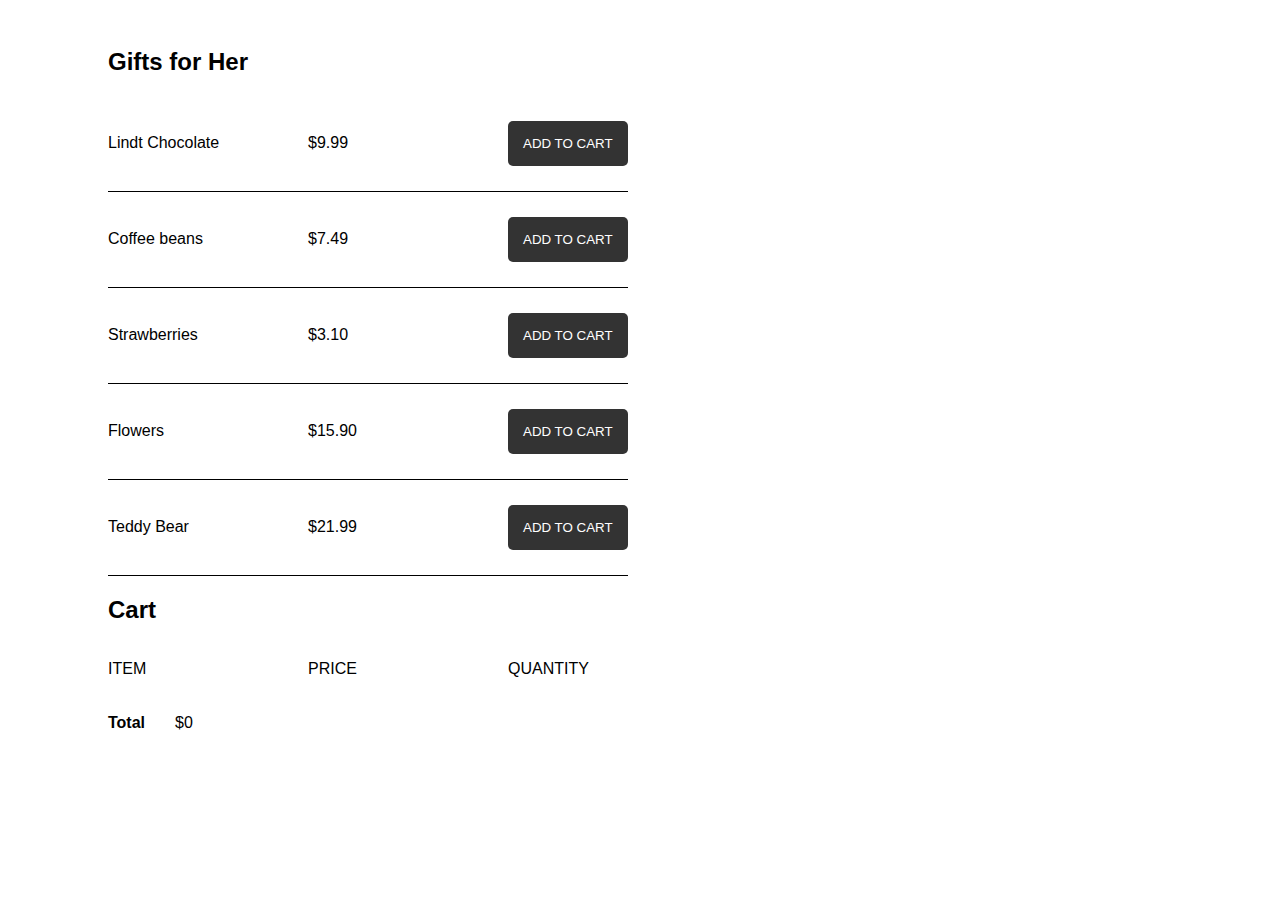
<file: exercise_2/index.html>
<!DOCTYPE html>
<html lang="en">
<head>
    <meta charset="UTF-8">
    <meta name="viewport" content="width=device-width, initial-scale=1.0">
    <link rel="stylesheet" href="style.css">
    <title>Exercise 2</title>
</head>
<body>
    <div class="container">
        <h2>Gifts for Her</h2>
        <div class="shop-items">
            <div class="shop-item">
                <p class="shop-item-title">Lindt Chocolate</p>
                <p class="shop-item-price">$9.99</p>
                <button class="btn shop-item-button">ADD TO CART</button>
            </div>
            <div class="shop-item">
                <p class="shop-item-title">Coffee beans</p>
                <p class="shop-item-price">$7.49</p>
                <button class="btn shop-item-button">ADD TO CART</button>
            </div>
            <div class="shop-item">
                <p class="shop-item-title">Strawberries</p>
                <p class="shop-item-price">$3.10</p>
                <button class="btn shop-item-button">ADD TO CART</button>
            </div>
            <div class="shop-item">
                <p class="shop-item-title">Flowers</p>
                <p class="shop-item-price">$15.90</p>
                <button class="btn shop-item-button">ADD TO CART</button>
            </div>
            <div class="shop-item">
                <p class="shop-item-title">Teddy Bear</p>
                <p class="shop-item-price">$21.99</p>
                <button class="btn shop-item-button">ADD TO CART</button>
            </div>
        </div>
    
        <h2>Cart</h2>
        <div class="cart-header-row">
            <p class="cart-header">ITEM</p>
            <p class="cart-header">PRICE</p>
            <p class="cart-header">QUANTITY</p>
        </div>
        <div class="cart-items">
        </div>
        <div class="cart-total">
            <strong>Total</strong>
            <span class="cart-total-price">$0</span>
        </div>
    </div>


    <script src="main.js"></script>
</body>
</html>
</file>
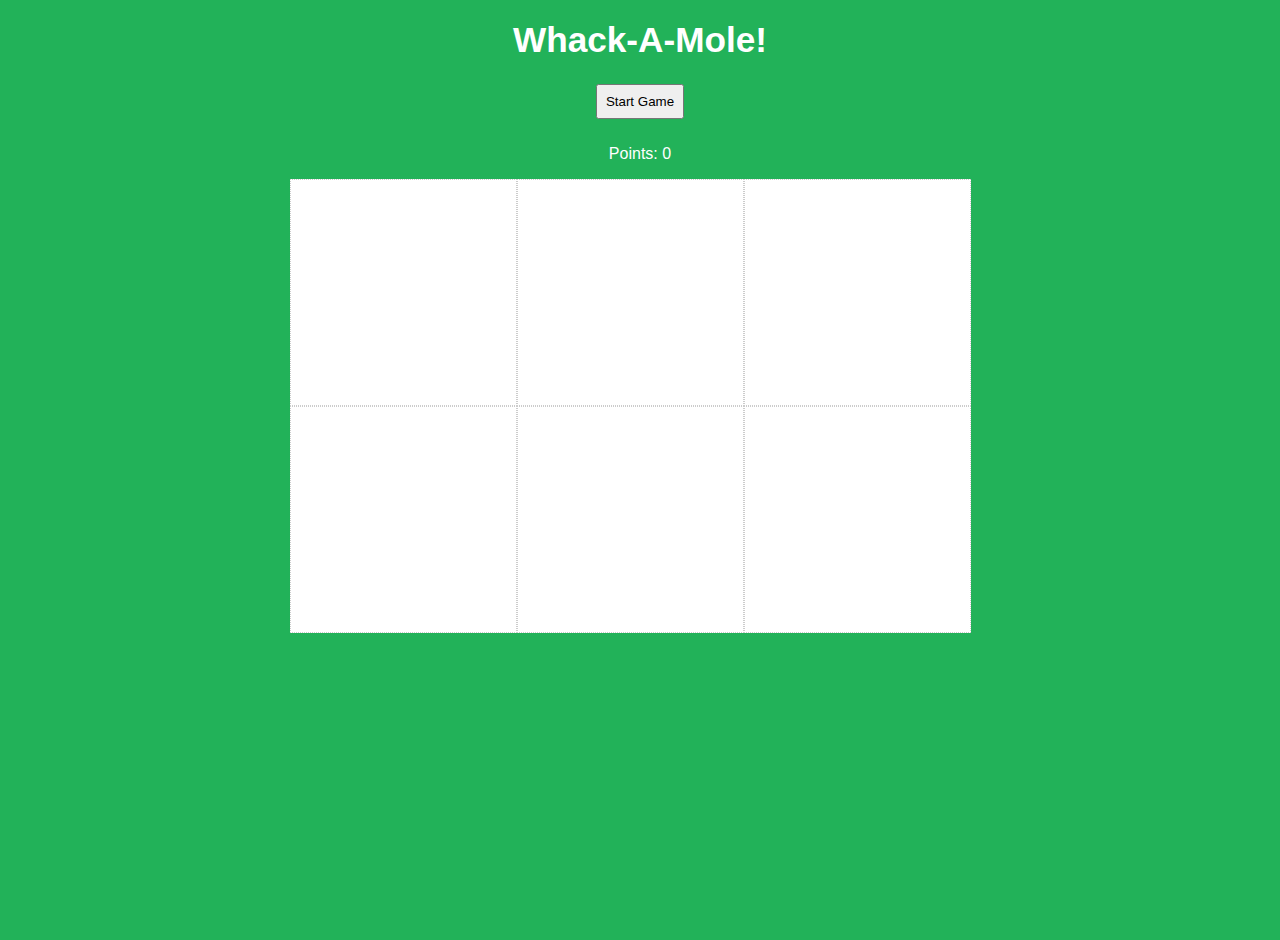
<file: exercise_3/index.html>
<!DOCTYPE html>
<html lang="en">
<head>
    <meta charset="UTF-8">
    <meta name="viewport" content="width=device-width, initial-scale=1.0">
    <link rel="stylesheet" href="style.css">
    <title>Whack-A-Mole!</title>
</head>
<body>
    <div class="container">
        <h1>Whack-A-Mole!</h1>
        <button class="start-button">Start Game</button>
        <p>Points: <span class="points">0</span></p>
        <div class="gameboard">
            <div class="mole-hole">0</div>
            <div class="mole-hole">1</div>
            <div class="mole-hole">2</div>
            <div class="mole-hole">3</div>
            <div class="mole-hole">4</div>
            <div class="mole-hole">5</div>
        </div>
    </div>
    <script src="main.js"></script>
</body>
</html>
</file>
<file: exercise_2/style.css>
body {
    font-family: sans-serif;
}

.container {
    padding: 20px 100px;
    margin: auto;
}

.shop-items {
    width: fit-content;
}

.shop-item {
    display: flex;
    flex-direction: row;
    align-items: center;
    padding: 10px 0;
    border-bottom: 1px solid #000;
}

.shop-item>p {
    width: 200px;
}

.shop-item-button {
    padding: 10px;
    margin: 15px 0;
}

.cart-header-row {
    display: flex;
    flex-direction: row;
}

.cart-header-row>* {
    width: 200px;
}

.cart-items {
    width: fit-content;
}

.cart-row {
    display: flex;
    flex-direction: row;
    align-items: center;
    padding: 10px 0;
    border-bottom: 1px solid #000;
}

.cart-row>p {
    width: 200px;
}

.cart-item-quantity {
    width: 40px;
    height: 40px;
    padding: 0 5px;
    border: none;
    background-color: #white;
    margin-right: 10px;
    text-align: center;
}

.cart-total {
    display: flex;
    flex-direction: row;
    margin-top: 20px;
    margin-bottom: 50px;
}

.cart-total>* {
    margin-right: 30px;
}


.btn {
    width: auto;
    height: auto;
    padding: 15px;
    border: none;
    border-radius: 5px;
    background-color: #333;
    color: white;
    cursor: pointer;
}

.btn-danger {
    background-color: red;
}
</file>
<file: exercise_3/style.css>
body {
    margin: 0;
    padding: 0;
    font-family: sans-serif;
    color: white;
}

.container {
    margin: auto;
    padding: 20px;
    background-color: rgb(34, 178, 89);
    height: 100vh;
    text-align: center;
}

h1 {
    font-size: 2.2rem;
    margin-top: 0;
}

.start-button {
    margin-bottom: 10px;
    padding: 8px;
}

.gameboard {
    margin: auto;
    width: 700px;
    display: flex;
    flex-wrap: wrap;
}

.mole-hole {
    height: 225px;
    width: 225px;
    background-color: white;
    border: 1px dotted #ccc;
    cursor: pointer;
}

.mole {
    background: url('images/mole.jpeg');
    object-fit: contain;
    cursor: pointer;
}
</file>
